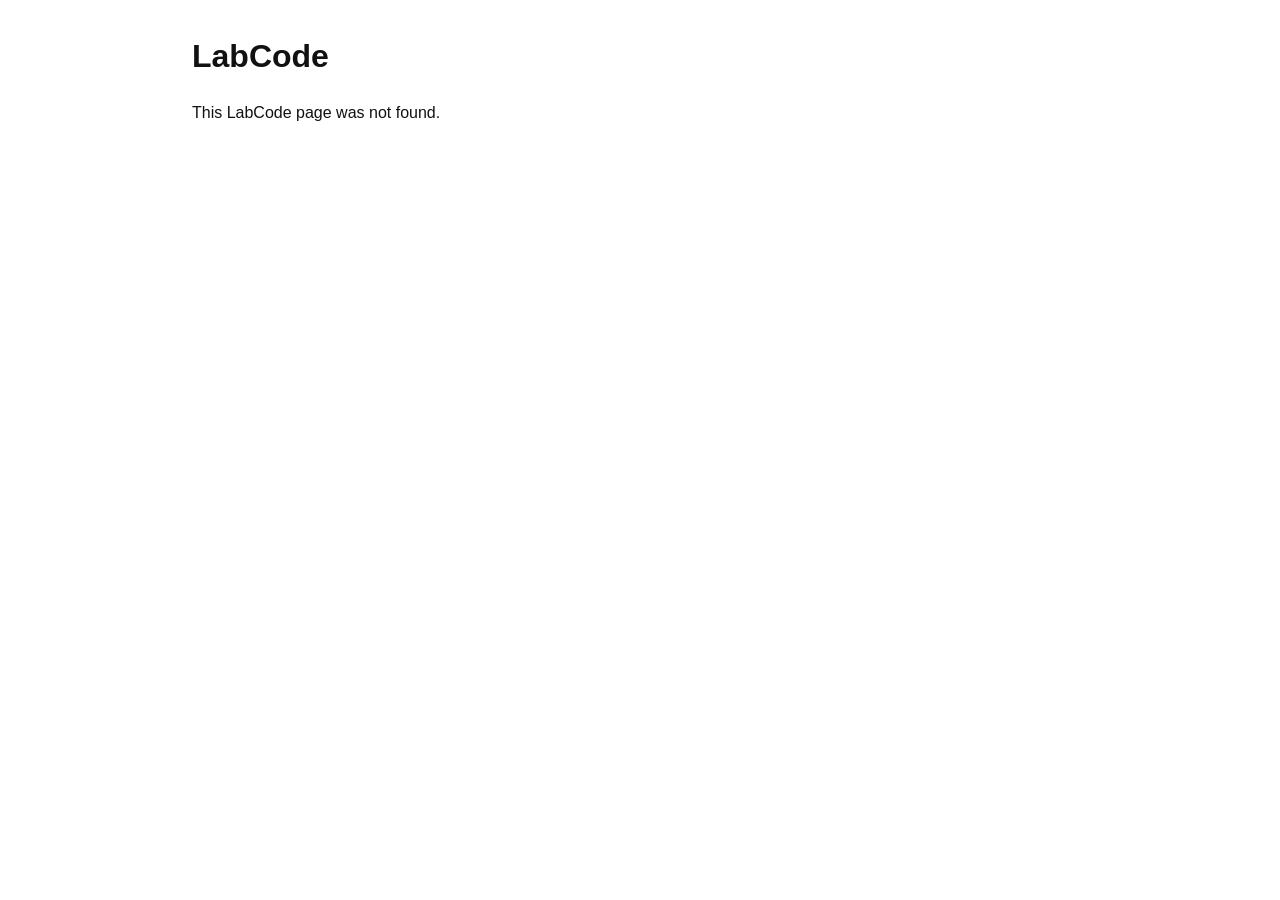
<file: index.html>
<!doctype html>
<html lang="en">
<head>
  <meta charset="utf-8">
  <meta name="viewport" content="width=device-width, initial-scale=1">
  <base href="./">
  <title>LabCode</title>
  <link rel="stylesheet" href="style.css">
  <script src="script.js" defer></script>
</head>
<body>
  <main>
    <h1>LabCode</h1>
    <section id="program-list" hidden aria-labelledby="collection-title">
      <h2 id="collection-title"></h2>
      <ul id="programs"></ul>
    </section>
    <section id="program-viewer" hidden aria-labelledby="program-title">
      <h2 id="program-title"></h2>
      <p><a id="back-link" href="">Back to Programs</a></p>
      <button id="copy-button" type="button">Copy Code</button>
      <p id="copy-status" role="status" aria-live="polite"></p>
      <pre><code id="source-code"></code></pre>
    </section>
    <p id="error-message" role="alert" hidden></p>
  </main>
</body>
</html>
</file>
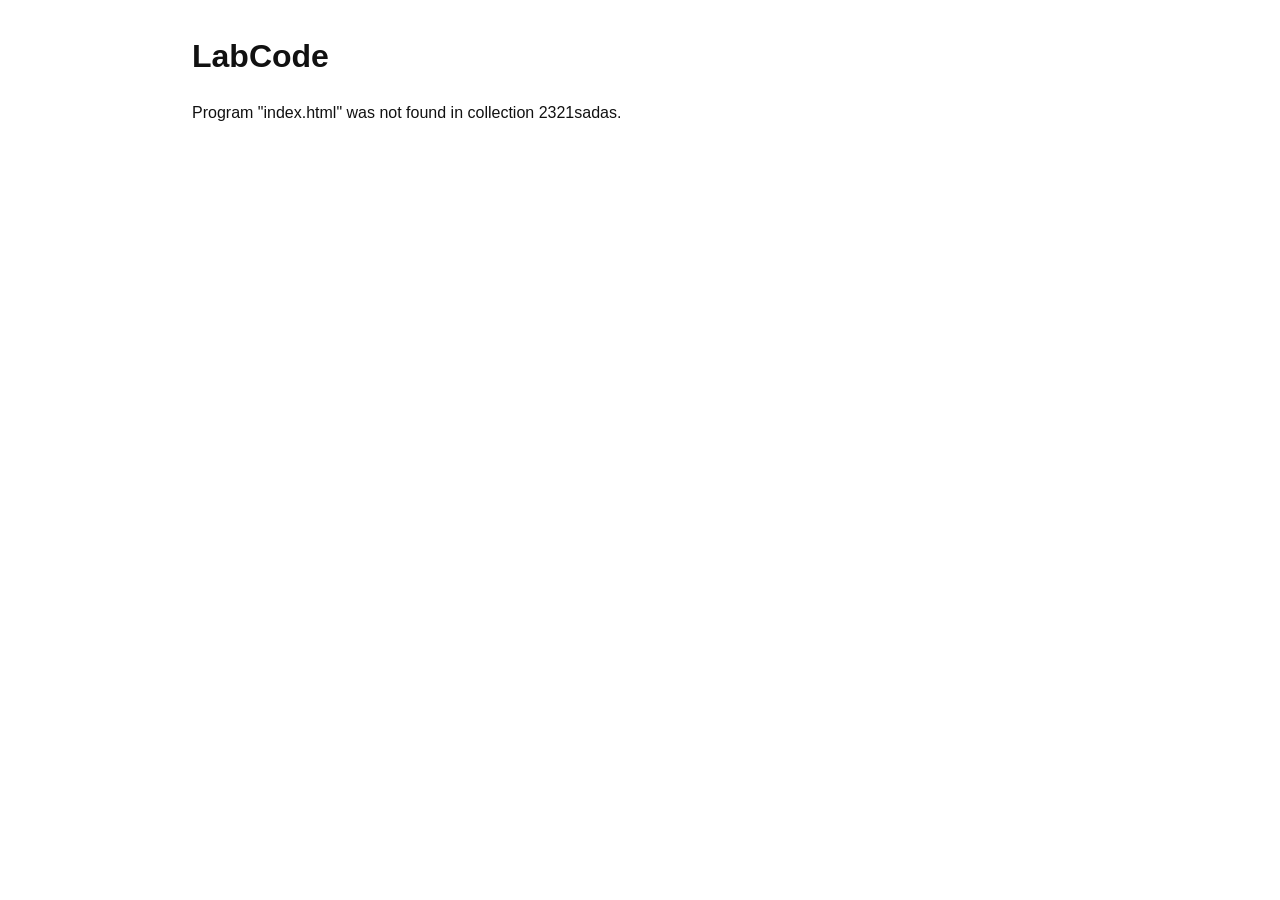
<file: 2321sadas/index.html>
<!doctype html>
<html lang="en">
<head>
  <meta charset="utf-8">
  <meta name="viewport" content="width=device-width, initial-scale=1">
  <base href="../">
  <title>LabCode</title>
  <link rel="stylesheet" href="style.css">
  <script src="script.js" defer></script>
</head>
<body>
  <main>
    <h1>LabCode</h1>
    <section id="program-list" hidden aria-labelledby="collection-title">
      <h2 id="collection-title"></h2>
      <ul id="programs"></ul>
    </section>
    <section id="program-viewer" hidden aria-labelledby="program-title">
      <h2 id="program-title"></h2>
      <p><a id="back-link" href="">Back to Programs</a></p>
      <button id="copy-button" type="button">Copy Code</button>
      <p id="copy-status" role="status" aria-live="polite"></p>
      <pre><code id="source-code"></code></pre>
    </section>
    <p id="error-message" role="alert" hidden></p>
  </main>
</body>
</html>
</file>
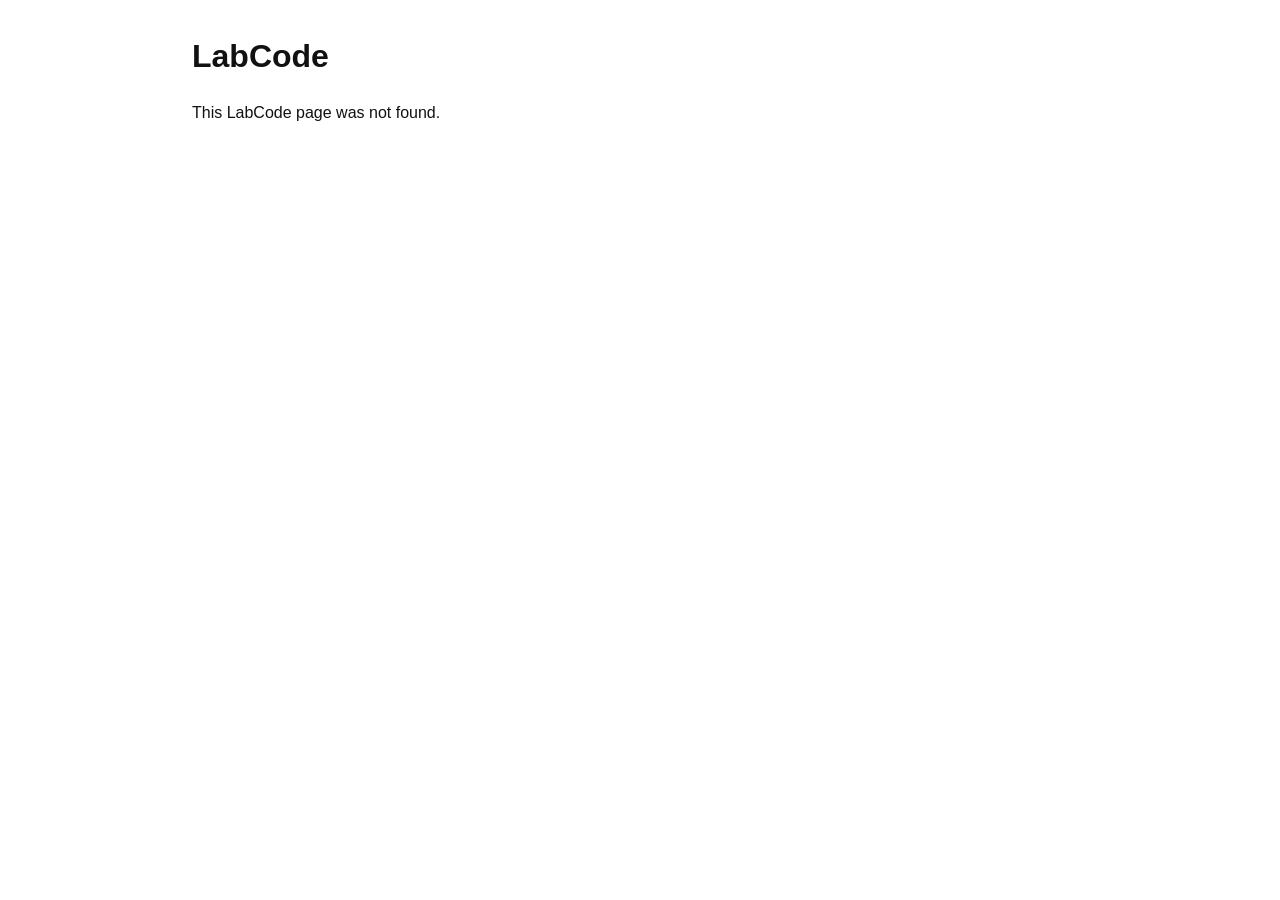
<file: 2321sadas/program-1/index.html>
<!doctype html>
<html lang="en">
<head>
  <meta charset="utf-8">
  <meta name="viewport" content="width=device-width, initial-scale=1">
  <base href="../../">
  <title>LabCode</title>
  <link rel="stylesheet" href="style.css">
  <script src="script.js" defer></script>
</head>
<body>
  <main>
    <h1>LabCode</h1>
    <section id="program-list" hidden aria-labelledby="collection-title">
      <h2 id="collection-title"></h2>
      <ul id="programs"></ul>
    </section>
    <section id="program-viewer" hidden aria-labelledby="program-title">
      <h2 id="program-title"></h2>
      <p><a id="back-link" href="">Back to Programs</a></p>
      <button id="copy-button" type="button">Copy Code</button>
      <p id="copy-status" role="status" aria-live="polite"></p>
      <pre><code id="source-code"></code></pre>
    </section>
    <p id="error-message" role="alert" hidden></p>
  </main>
</body>
</html>
</file>
<file: style.css>
* {
  box-sizing: border-box;
}

body {
  margin: 0;
  padding: 2rem;
  color: #111;
  background: #fff;
  font-family: Arial, sans-serif;
  line-height: 1.5;
}

main {
  max-width: 56rem;
  margin: 0 auto;
}

h1 {
  margin-top: 0;
}

a {
  color: #0645ad;
}

button {
  padding: 0.4rem 0.7rem;
  color: inherit;
  background: #fff;
  border: 1px solid #777;
  border-radius: 2px;
  font: inherit;
  cursor: pointer;
}

pre {
  overflow-x: auto;
  padding: 1rem;
  border: 1px solid #ddd;
  background: #fafafa;
  white-space: pre;
  tab-size: 4;
}

code {
  font-family: Consolas, "Liberation Mono", monospace;
  font-size: 0.95rem;
}

#copy-status:empty {
  display: none;
}

@media (max-width: 36rem) {
  body {
    padding: 1rem;
  }
}
</file>
